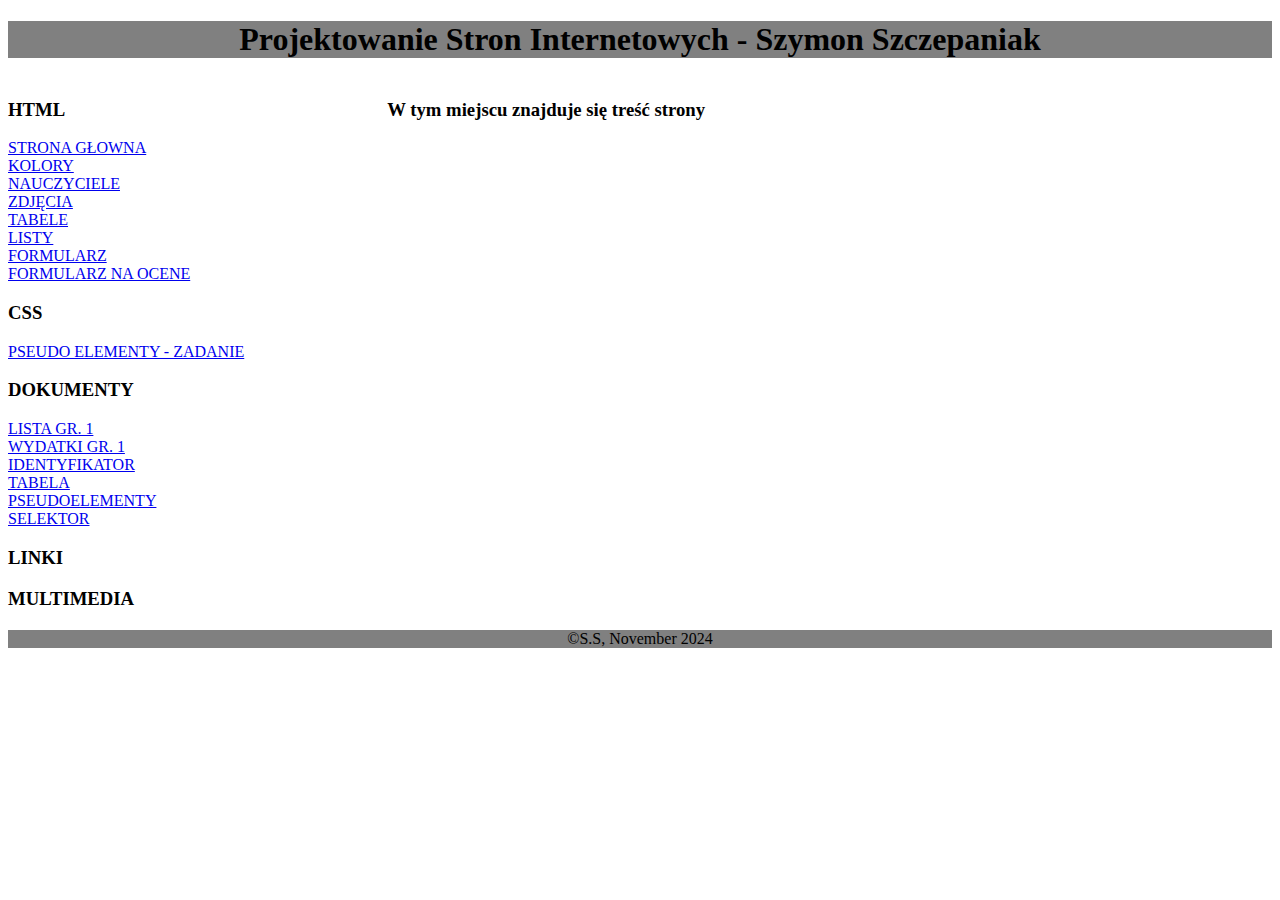
<file: index.html>
<!DOCTYPE html>
<html lang="pl-PL">
<head>
	<title>Strona Szczepana - Projektowanie Stron Internetowych</title>
	<meta charset="UTF-8">
</head>
<body>
	<div style="background-color:grey;">
		<h1><center>Projektowanie Stron Internetowych - Szymon Szczepaniak</center></h1>
	</div>
	<div style="float:left; widhth:30%; height:550px;">
		<h3>HTML</h3>
			<a href="index.html">STRONA GŁOWNA</a> </br>
			<a href="kolory.html">KOLORY</a> </br>
			<a href="nauczyciele.html">NAUCZYCIELE</a> </br>
			<a href="zdjecia.html">ZDJĘCIA</a> </br>
			<a href="tabela.html">TABELE</a> </br>
			<a href="listy.html">LISTY</a> </br>
			<a href="formularz.html">FORMULARZ</a> </br>
			<a href="formularz_na_ocene.html">FORMULARZ NA OCENE</a> </br>
			<h3>CSS</h3>
			<a href="pseudoelement_szczepaniak.html">PSEUDO ELEMENTY - ZADANIE</a> </br>

			<h3>DOKUMENTY</h3>
			<a href="doc/grupaI2c.docx" target="new"> LISTA GR. 1</a> </br>
			<a href="doc/Wydatki_grupaI_2c.xlsx" target="new">WYDATKI GR. 1</a> </br>
			<a href="identyfikator.html">IDENTYFIKATOR</a> </br>
			<a href="tabela_css.html">TABELA</a> </br>
			<a href="pseudoelementy.html">PSEUDOELEMENTY</a> </br>
			<a href="selektor_atryb.html">SELEKTOR</a> </br>

			<h3>LINKI</h3>
			
			<h3>MULTIMEDIA</h3>
			
	</div>
	<div style="float:right; width:70%;">
		<h3> W tym miejscu znajduje się treść strony </h3>
	</div>
	<div style="background-color:grey; clear:both;"><center>&copy;S.S, November 2024</center>
	</div>
</body>
</html>
</file>
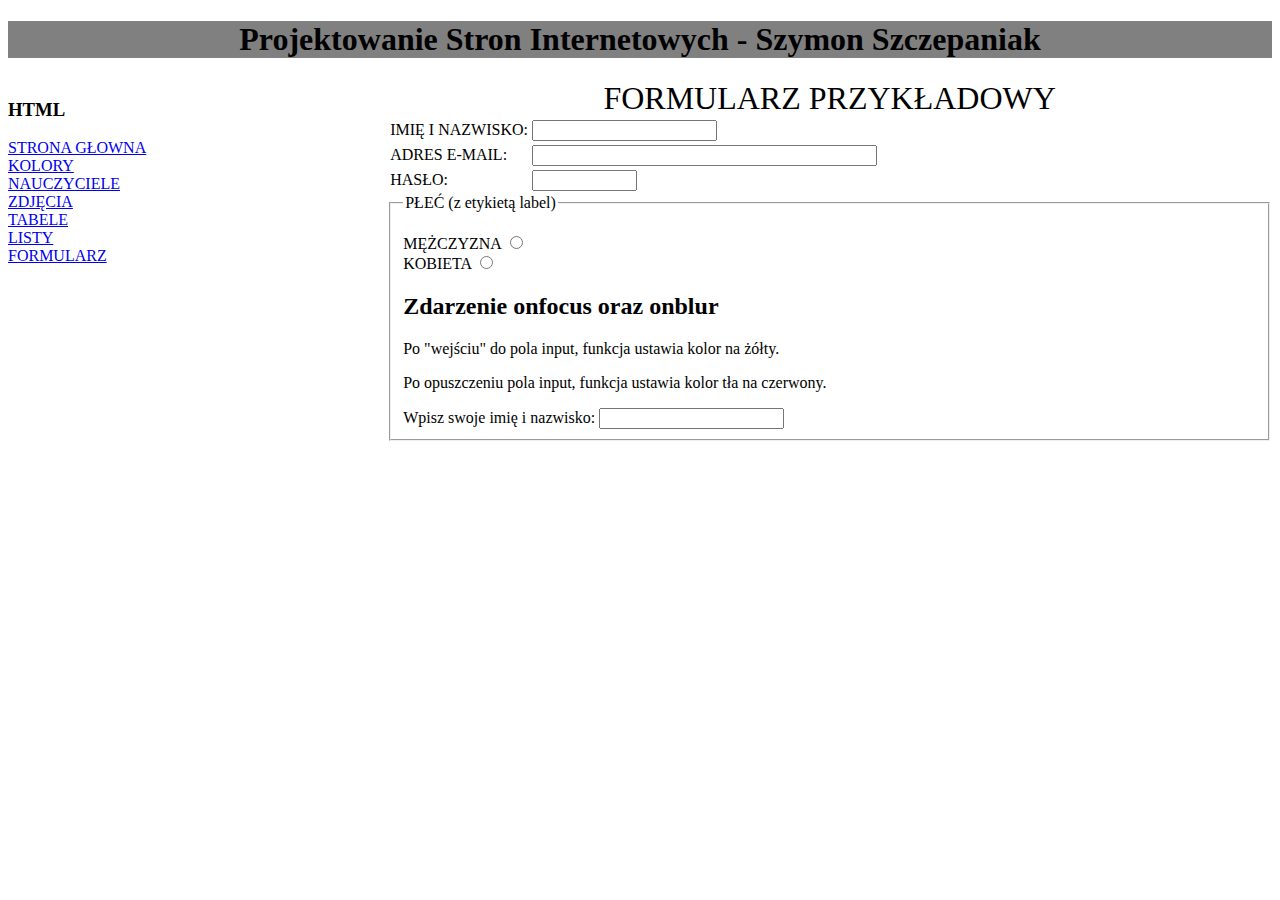
<file: formularz.html>
<!DOCTYPE html>
<html lang="pl-PL">
<head>
	<title>Strona Szczepana - Projektowanie Stron Internetowych</title>
	<meta charset="UTF-8">
</head>
<body>
	<div style="background-color:grey;">
		<h1><center>Projektowanie Stron Internetowych - Szymon Szczepaniak</center></h1>
	</div>
	<div style="float:left; widhth:30%; height:550px;">
		<h3>HTML</h3>
			<a href="index.html">STRONA GŁOWNA</a> </br>
			<a href="kolory.html">KOLORY</a> </br>
			<a href="nauczyciele.html">NAUCZYCIELE</a> </br>
			<a href="zdjecia.html">ZDJĘCIA</a> </br>
			<a href="tabela.html">TABELE</a> </br>
			<a href="listy.html">LISTY</a> </br>
			<a href="formularz.html">FORMULARZ</a> </br>
	</div>
	<div style="float:right; width:70%;">
<font size="6">
	<center> FORMULARZ PRZYKŁADOWY</center>
</font>
<table>
<tr><td>IMIĘ I NAZWISKO:</td><td><input type="text" id="nazwisko_i_imie"></td></tr>
<tr><td>ADRES E-MAIL:</td><td><input type="e-mail" id="email" size="40" maxlenght="40"></td></tr>
<tr><td>HASŁO:</td><td><input type="password" id="hasło" size="10" maxlenght="10"></td></tr>
</table>

<fieldset>
<legend> PŁEĆ (z etykietą label)</legend>
<p><label for="male">MĘŻCZYZNA</label>
	<input type="radio" name="gender" id="male" value="mezczyzna"> </br>
	<label for="female"> KOBIETA </label>
	<input type="radio" name="gender" id="female" value="kobieta"> <br> </p>
	
	
<h2> Zdarzenie onfocus oraz onblur </h2>

<p>Po "wejściu" do pola input, funkcja ustawia kolor na żółty.</p>
<p>Po opuszczeniu pola input, funkcja ustawia kolor tła na czerwony.</p>

Wpisz swoje imię i nazwisko:
<input type="text" id="myInput" onfocus="focusFunction()" onblur="blurFunction()">

<script>
function focusFunction() {
	document.getElementById("myInput").style.background = "yellow";
}
function blurFunction() {
	document.getElementById("myInput").style.background = "red";
}
</script>







	</div>
</body>
</html>
</file>
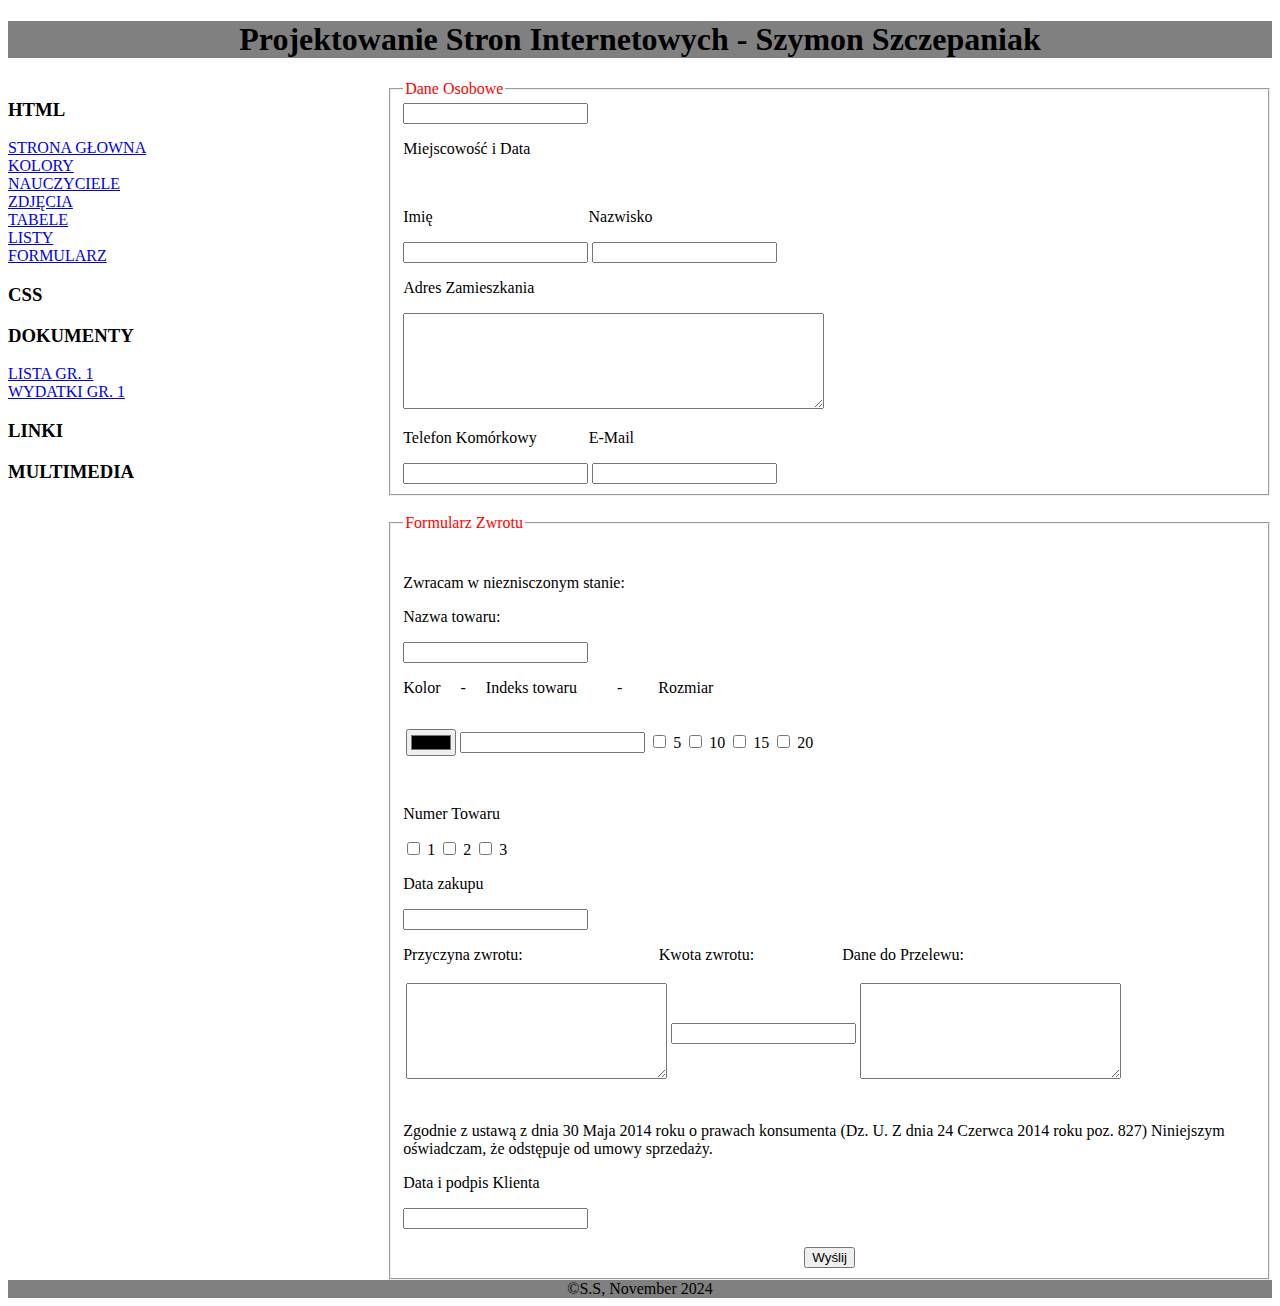
<file: formularz_na_ocene.html>
<!DOCTYPE html>
<html lang="pl-PL">
<head>
	<title>Strona Szczepana - Projektowanie Stron Internetowych</title>
	<meta charset="UTF-8">
</head>
<body>
	<div style="background-color:grey;">
		<h1><center>Projektowanie Stron Internetowych - Szymon Szczepaniak</center></h1>
	</div>
	<div style="float:left; widhth:30%; height:550px;">
		<h3>HTML</h3>
			<a href="index.html">STRONA GŁOWNA</a> </br>
			<a href="kolory.html">KOLORY</a> </br>
			<a href="nauczyciele.html">NAUCZYCIELE</a> </br>
			<a href="zdjecia.html">ZDJĘCIA</a> </br>
			<a href="tabela.html">TABELE</a> </br>
			<a href="listy.html">LISTY</a> </br>
			<a href="formularz.html">FORMULARZ</a> </br>
			<h3>CSS</h3>
			
			<h3>DOKUMENTY</h3>
			<a href="doc/grupaI2c.docx" target="new"> LISTA GR. 1</a> </br>
			<a href="doc/Wydatki_grupaI_2c.xlsx" target="new">WYDATKI GR. 1</a> </br>
			
			<h3>LINKI</h3>
			
			<h3>MULTIMEDIA</h3>
			
	</div>
	<div style="float:right; width:70%;">
	
	<fieldset>
	<legend><span style="color:red;">Dane Osobowe</span></legend>
	<input type="text" name="miejscowosc_i_data"/>
	<p> Miejscowość i Data</p> </br>
	<p>Imię &nbsp;&nbsp;&nbsp;&nbsp;&nbsp;&nbsp;&nbsp;&nbsp;&nbsp;&nbsp;&nbsp;&nbsp;&nbsp;&nbsp;&nbsp;&nbsp;&nbsp;&nbsp;&nbsp;&nbsp;&nbsp;&nbsp;&nbsp;&nbsp;&nbsp;&nbsp;&nbsp;&nbsp;&nbsp;&nbsp;&nbsp;&nbsp;&nbsp;&nbsp;&nbsp;&nbsp;&nbsp; Nazwisko</p>
	<input type="text" name="imie"/>
	<input type="text" name="nazwisko"/>
	<p> Adres Zamieszkania </p>
	<textarea name="adres_zamieszkania" cols="50" rows="6">&nbsp;</textarea>
	<p> Telefon Komórkowy &nbsp;&nbsp;&nbsp;&nbsp;&nbsp;&nbsp;&nbsp;&nbsp;&nbsp;&nbsp;&nbsp; E-Mail</p>
	<input type="text" name="numer_tel" maxlength="9"/>
	<input type="text" name="mail"/>
	</fieldset>
	</br>
	
	<fieldset>
	<legend><span style="color:red;">Formularz Zwrotu</span></legend>
	</br>
	</br>
	Zwracam w nieznisczonym stanie: </br>
	<p>Nazwa towaru:</p>
	<input type="text" name="towar"/>
	<p>Kolor&nbsp;&nbsp; &nbsp;&nbsp;- &nbsp;&nbsp;&nbsp;&nbsp;Indeks towaru &nbsp;&nbsp;&nbsp;&nbsp;&nbsp;&nbsp; &nbsp;&nbsp;- &nbsp;&nbsp;&nbsp;&nbsp;&nbsp;&nbsp;&nbsp;&nbsp;Rozmiar</p>
	<table>
	<td> <input type="color" name="kolory"/> </td>
	<td> <input type="text" nazwa="indeks_towaru"/> </td>
	<td><p><input type="checkbox" nazwa="rozmiar"/> 5 </td>
	<td> <input type="checkbox" nazwa="rozmiar"/> 10  </td>
	<td> <input type="checkbox" nazwa="rozmiar"/> 15 </td>
	<td> <input type="checkbox" nazwa="rozmiar"/> 20 </td>
	</table>
	</br>
	
	
	<p>Numer Towaru</p>
	
	<p><input type="checkbox" nazwa="numer_towaru"/> 1 
	<input type="checkbox" nazwa="numer_towaru"/> 2 
	<input type="checkbox" nazwa="numer_towaru"/> 3 </p>
	
	<p>Data zakupu</p>
	<input type="text" name="data_zakupu"/>
	
	<table>
	<p>Przyczyna zwrotu: &nbsp;&nbsp;&nbsp;&nbsp;&nbsp;&nbsp;&nbsp;&nbsp;&nbsp;&nbsp;&nbsp;&nbsp;&nbsp;&nbsp;&nbsp;&nbsp;&nbsp;&nbsp;&nbsp;&nbsp;&nbsp;&nbsp;&nbsp;&nbsp;&nbsp;&nbsp;&nbsp;&nbsp;&nbsp;&nbsp;&nbsp;&nbsp;&nbsp;Kwota zwrotu:&nbsp;&nbsp;&nbsp;&nbsp;&nbsp;&nbsp;&nbsp;&nbsp;&nbsp;&nbsp;&nbsp;&nbsp;&nbsp;&nbsp;&nbsp;&nbsp;&nbsp;&nbsp;&nbsp;&nbsp;&nbsp; Dane do Przelewu:</p>
	<td><textarea name="przyczyna" cols="30" rows="6">&nbsp;</textarea></td>
	<td><input type="text" name="kwota"/></td>
	<td><textarea name="dane_do_przelewu" cols="30" rows="6">&nbsp;</textarea></td>
	</table>
	</br>
	</br>
	Zgodnie z ustawą z dnia 30 Maja 2014 roku o prawach konsumenta (Dz. U. Z dnia 24 Czerwca 2014 roku poz. 827) Niniejszym oświadczam, że odstępuje od umowy sprzedaży.
	 <p>Data i podpis Klienta</p>
	 <input type="text" name="data_i_podpis"/>
	 </br>
	 </br>
	 
	 <center><button type="button" value="Wyślij" onclick="alert('Wysłano')"> Wyślij </button></center>
	 
	
	
	</div>
	<div style="background-color:grey; clear:both;"><center>&copy;S.S, November 2024</center>
	</div>
</body>
</html>
</file>
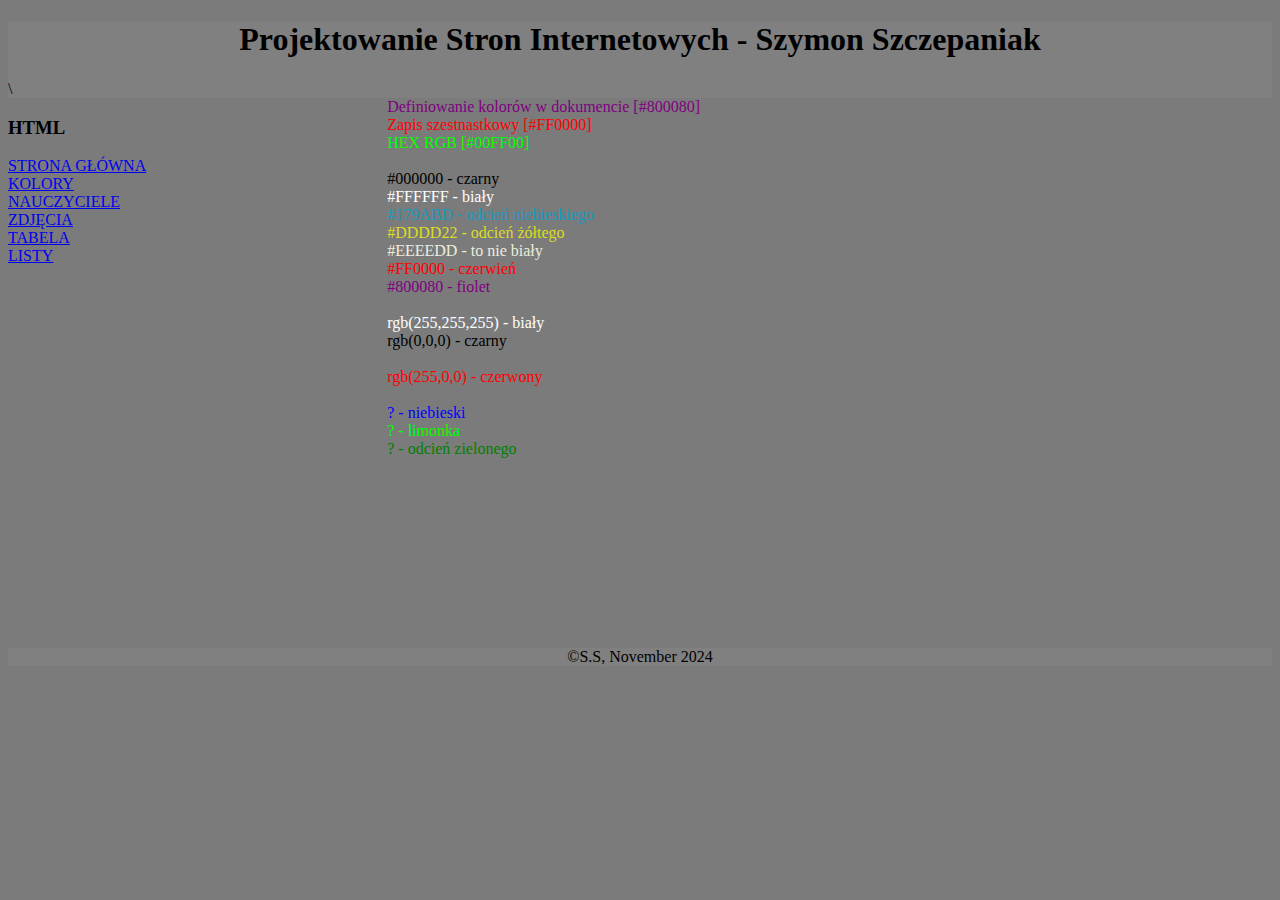
<file: kolory.html>
<!DOCTYPE html>
<html lang="pl-PL">
<head>
	<title>Strona Szczepana - Projektowanie Stron Internetowych</title>
	<meta charset="UTF-8">
</head>
<body>
	<div style="background-color:grey;">
		<h1><center>Projektowanie Stron Internetowych - Szymon Szczepaniak</center></h1>\
	</div>
	<div style="float:left; width:30%; height:550px;">
		<h3>HTML</h3>
			<a href="index.html"> STRONA GŁÓWNA </a> </br>
			<a href="kolory.html"> KOLORY </a> </br>
			<a href="nauczyciele.html"> NAUCZYCIELE </a> </br>
			<a href="zdjecia.html"> ZDJĘCIA </a> </br>
			<a href="tabela.html"> TABELA </a> </br>
			<a href="lista.html"> LISTY </a> </br>
	</div>
	<div style="float:right; width:70%;"><body style="background-color:rgb(123,123,123);">
<span style="color:#800080;">Definiowanie kolorów w dokumencie [#800080]</span> <br/>
<span style="color:#FF0000;">Zapis szestnastkowy [#FF0000] </span> <br/>
<span style="color:#00FF00;">HEX RGB [#00FF00] </span> <br/>
<br/>
<span style="color:#000000;">#000000 - czarny </span> <br/>
<span style="color:#FFFFFF;">#FFFFFF - biały </span> <br/>
<span style="color:#179ABD;">#179ABD - odcień niebieskiego </span> <br/>
<span style="color:#DDDD22;">#DDDD22 - odcień żółtego </span> <br/>
<span style="color:#EEEEDD;">#EEEEDD - to nie biały </span> <br/>
<span style="color:#FF0000;">#FF0000 - czerwień </span> <br/>
<span style="color:#800080;">#800080 - fiolet </span> <br/>
<br/>
<span style="color:rgb(255,255,255);">rgb(255,255,255) - biały </span> <br/>
<span style="color:rgb(0,0,0);">rgb(0,0,0) - czarny </span> <br/>
<span style="color:rgb(123,123,123);">rgb(123,123,123) - szary </span> <br/>
<span style="color:rgb(255,0,0);">rgb(255,0,0) - czerwony </span> <br/>
<br/>
<span style="color:#0000FF;">? - niebieski </span> <br/>
<span style="color:#00FF00;">? - limonka </span> <br/>
<span style="color:#008000;">? - odcień zielonego </span> <br/>
</div>
	<div style="background-color:grey; clear:both;"><center>&copy;S.S, November 2024</center>
	</div>
</body>
</html>
</file>
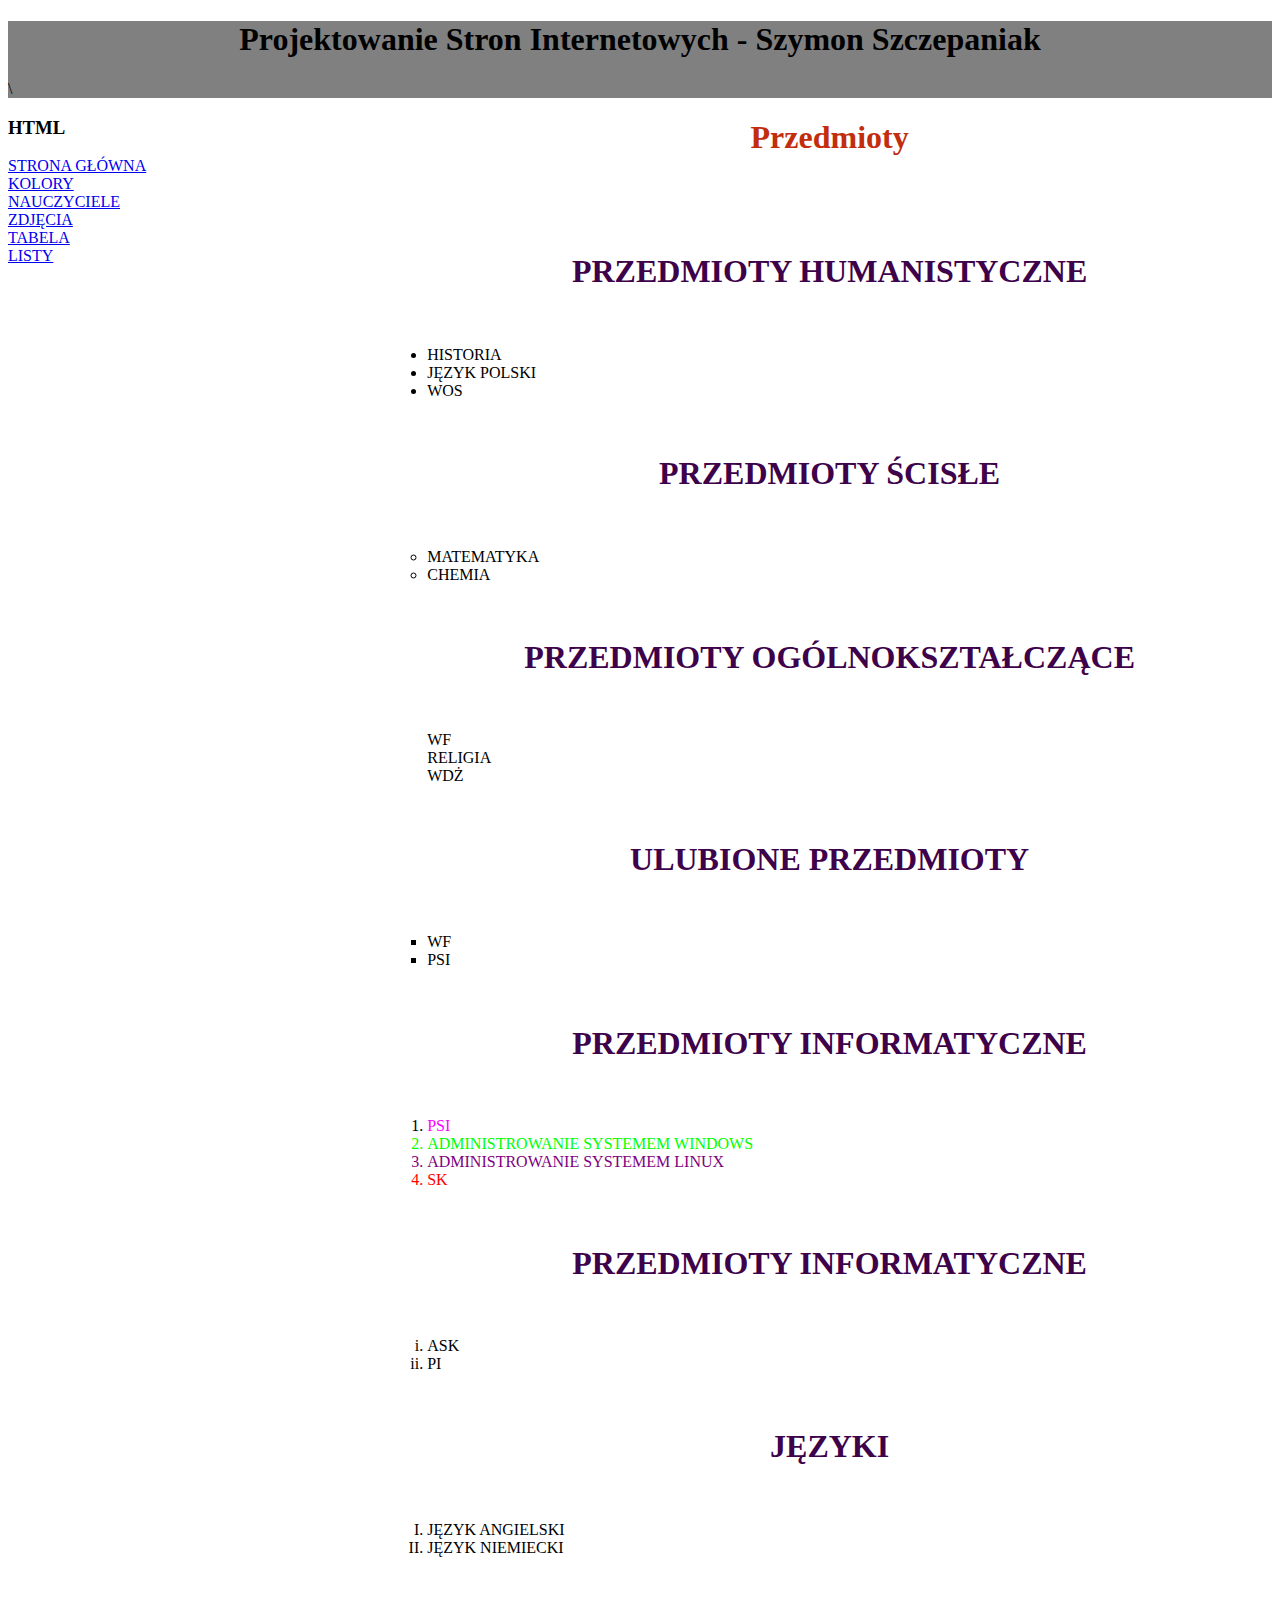
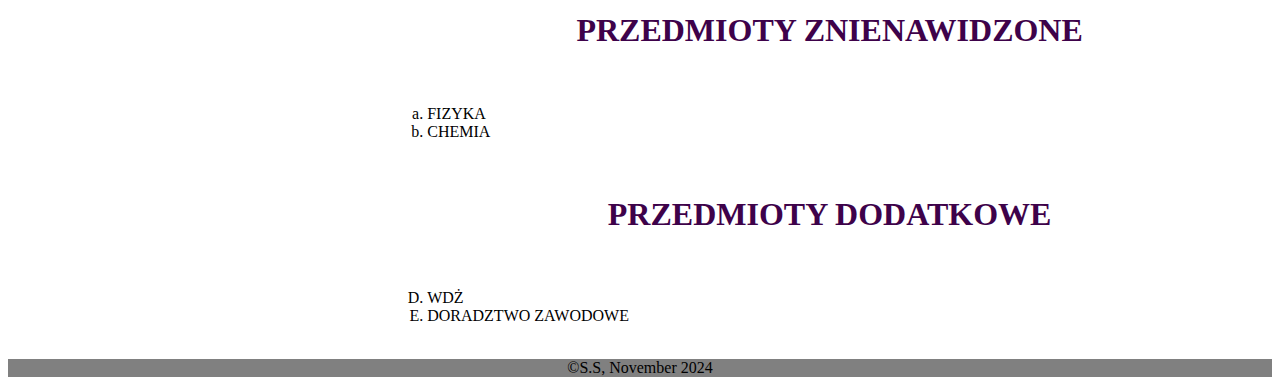
<file: listy.html>
<!DOCTYPE html>
<html lang="pl-PL">
<head>
	<title>Strona Szczepana - Projektowanie Stron Internetowych</title>
	<meta charset="UTF-8">
</head>
<body>
	<div style="background-color:grey;">
		<h1><center>Projektowanie Stron Internetowych - Szymon Szczepaniak</center></h1>\
	</div>
	<div style="float:left; width:30%; height:550px;">
		<h3>HTML</h3>
			<a href="index.html"> STRONA GŁÓWNA </a> </br>
			<a href="kolory.html"> KOLORY </a> </br>
			<a href="nauczyciele.html"> NAUCZYCIELE </a> </br>
			<a href="zdjecia.html"> ZDJĘCIA </a> </br>
			<a href="tabela.html"> TABELA </a> </br>
			<a href="lista.html"> LISTY </a> </br>
	</div>
	<div style="float:right; width:70%;">
<body>
<h1><span style="color:#c22d0d;"><center>Przedmioty</center></span></h1>
</br>
</br>
</br>

<h1><span style="color:#3e024a;"><center>PRZEDMIOTY HUMANISTYCZNE</center></span></h1>
</br>

<ul>
	<li>HISTORIA</li>
	<li>JĘZYK POLSKI</li>
	<li>WOS</li>
</ul>
</br>

<h1><span style="color:#3e024a;"><center>PRZEDMIOTY ŚCISŁE</center></span></h1>
</br>

<ul type="circle">
	<li>MATEMATYKA</li>
	<li>CHEMIA</li>
</ul>
</br>

<h1><span style="color:#3e024a;"><center>PRZEDMIOTY OGÓLNOKSZTAŁCZĄCE</center></span></h1>
</br>

<ul type="none">
	<li>WF</li>
	<li>RELIGIA</li>
	<li>WDŻ</li>
</ul>
</br>

<h1><span style="color:#3e024a;"><center>ULUBIONE PRZEDMIOTY</center></span></h1>
</br>

<ul type="square">
	<li>WF</li>
	<li>PSI</li>
</ul>
</br>

<h1><span style="color:#3e024a;"><center>PRZEDMIOTY INFORMATYCZNE</center></span></h1>
</br>

<ol>
	<li><span style="color:fuchsia;">PSI</span></li>
	<li style="color:lime;">ADMINISTROWANIE SYSTEMEM WINDOWS</li>
	<li style="color:purple;">ADMINISTROWANIE SYSTEMEM LINUX</li>
	<li style="color:red;">SK</li>
</ol>
</br>

<h1><span style="color:#3e024a;"><center>PRZEDMIOTY INFORMATYCZNE</center></span></h1>
</br>

<ol type="i">
	<li>ASK</li>
	<li>PI</li>
</ol>
</br>

<h1><span style="color:#3e024a;"><center>JĘZYKI</center></span></h1>
</br>

<ol type="I">
	<li>JĘZYK ANGIELSKI</li>
	<li>JĘZYK NIEMIECKI</li>
</ol>
</br>

<h1><span style="color:#3e024a;"><center>PRZEDMIOTY ZNIENAWIDZONE</center></span></h1>
</br>

<ol type="a">
	<li>FIZYKA</li>
	<li>CHEMIA</li>
</ol>
</br>

<h1><span style="color:#3e024a;"><center>PRZEDMIOTY DODATKOWE</center></span></h1>
</br>

<ol type="A" start="4">
	<li>WDŻ</li>
	<li>DORADZTWO ZAWODOWE</li>
</ol>
</br>


</div>
	<div style="background-color:grey; clear:both;"><center>&copy;S.S, November 2024</center>
	</div>
</body>
</html>
</file>
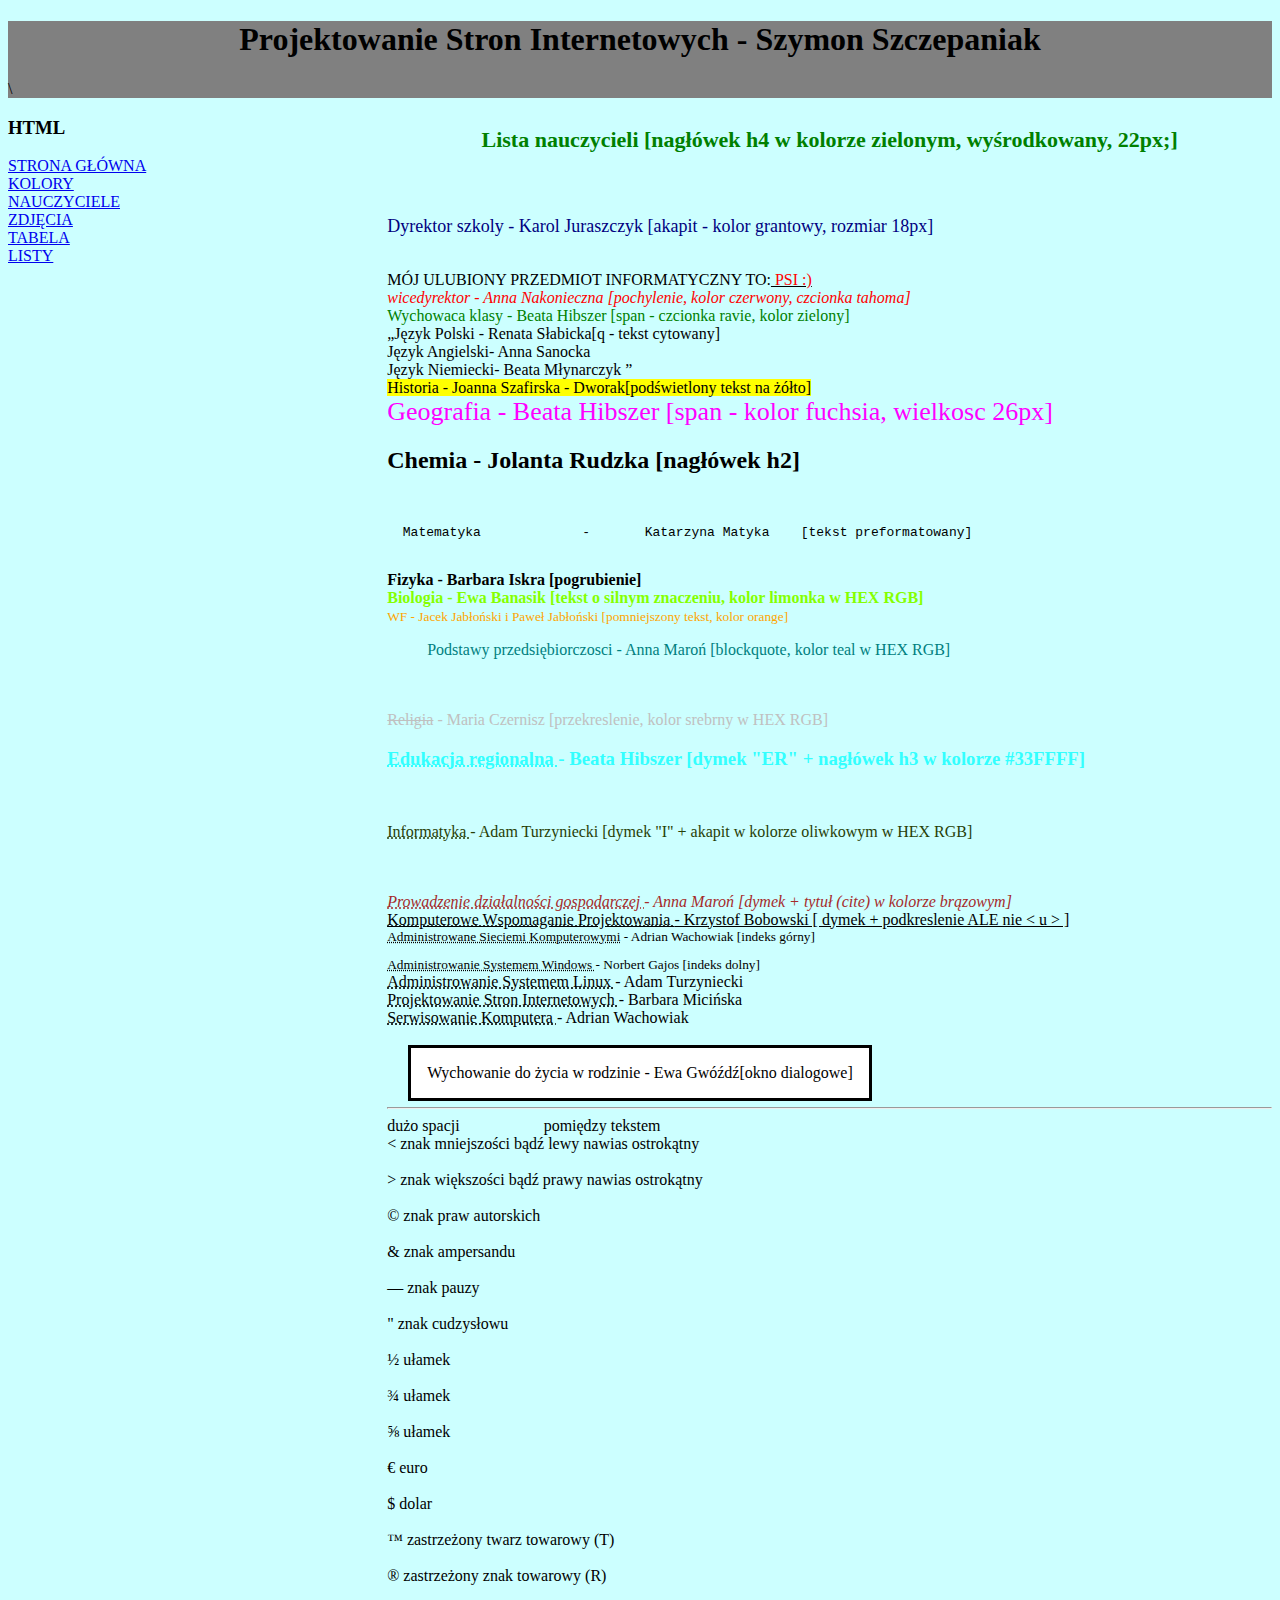
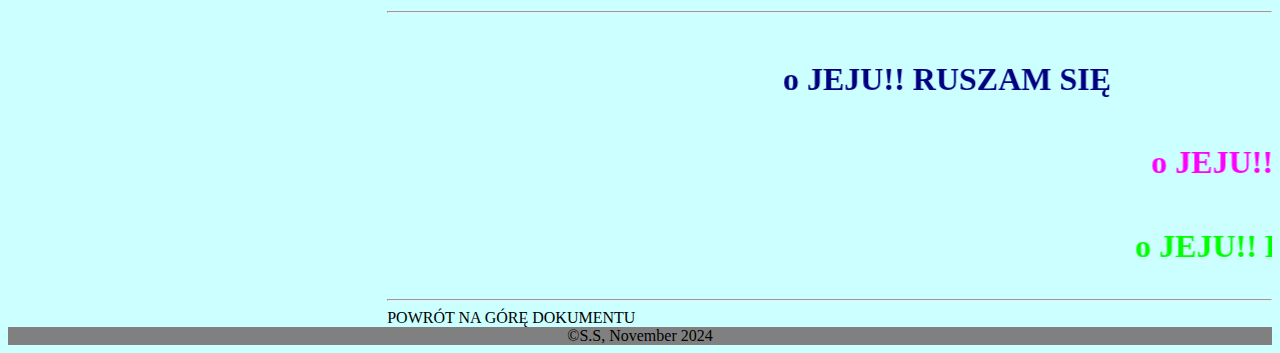
<file: nauczyciele.html>
<!DOCTYPE html>
<html lang="pl-PL">
<head>
	<title>Strona Szczepana - Projektowanie Stron Internetowych</title>
	<meta charset="UTF-8">
</head>
<body>
	<div style="background-color:grey;">
		<h1><center>Projektowanie Stron Internetowych - Szymon Szczepaniak</center></h1>\
	</div>
	<div style="float:left; width:30%; height:550px;">
		<h3>HTML</h3>
			<a href="index.html"> STRONA GŁÓWNA </a> </br>
			<a href="kolory.html"> KOLORY </a> </br>
			<a href="nauczyciele.html"> NAUCZYCIELE </a> </br>
			<a href="zdjecia.html"> ZDJĘCIA </a> </br>
			<a href="tabela.html"> TABELA </a> </br>
			<a href="lista.html"> LISTY </a> </br>
	</div>
	<div style="float:right; width:70%;">
<body style="background-color:#CCFFFF;">
<h4 style="color:green;text-align:center;font-size:22px;"> Lista nauczycieli [nagłówek h4 w kolorze zielonym, wyśrodkowany, 22px;] </h4> </br>
<p><span style="color:navy;font-size:18px;">Dyrektor szkoly - Karol Juraszczyk [akapit - kolor grantowy, rozmiar 18px] </span></p></br>
MÓJ ULUBIONY PRZEDMIOT INFORMATYCZNY TO:<ins><span style="color:red;"> PSI :) </span></ins></br>

<i><span style="color:red; font-family:tahoma;">wicedyrektor - Anna Nakonieczna [pochylenie, kolor czerwony, czcionka tahoma] </span></i></br> 
<span style="color:green;font-family:ravie;">Wychowaca klasy - Beata Hibszer [span - czcionka ravie, kolor zielony] </span></br> 
<q>Język Polski - Renata Słabicka[q - tekst cytowany] </br>
Język Angielski- Anna Sanocka </br>
Język Niemiecki- Beata Młynarczyk </q></br>
<mark style="background-color:yellow;">Historia - Joanna Szafirska - Dworak[podświetlony tekst na żółto] </mark> </br>
<span style="color:fuchsia; font-size: 26px;">Geografia - Beata Hibszer [span - kolor fuchsia, wielkosc 26px] </span></br>
<h2>Chemia - Jolanta Rudzka [nagłówek h2] </h2></br>
<pre>  Matematyka             -       Katarzyna Matyka    [tekst preformatowany]  </pre></br>

<b>Fizyka - Barbara Iskra [pogrubienie] </b></br>
<strong><span style="color:rgb(133, 255, 0);">Biologia - Ewa Banasik [tekst o silnym znaczeniu, kolor limonka w HEX RGB] </span></strong></br>
<small><span style="color:orange;">WF - Jacek Jabłoński i Paweł Jabłoński [pomniejszony tekst, kolor orange] </span></small></br>
<blockquote><span style="color:rgb(0,128,128);">Podstawy przedsiębiorczosci - Anna Maroń [blockquote, kolor teal w HEX RGB] </span></blockquote></br>
</br>
<span style="color:rgb(192,192,192);"><del>Religia</del> - Maria Czernisz [przekreslenie, kolor srebrny w HEX RGB] </span></br> 
<h3 style="color:#33FFFF;"><abbr title="ER">Edukacja regionalna </abbr> - Beata Hibszer [dymek "ER" + nagłówek h3 w kolorze #33FFFF] </h3></br>
<p style="color:rgb(39,62,6);"><abbr title="I">Informatyka </abbr>- Adam Turzyniecki [dymek "I" + akapit w kolorze oliwkowym w HEX RGB] </p></br>
</br>
<cite><span style="color:brown;"><abbr title="PDG">Prowadzenie działalności gospodarczej </abbr>- Anna Maroń [dymek + tytuł (cite) w kolorze brązowym] </span></cite></br>
<ins><abbr title="KWP">Komputerowe Wspomaganie Projektowania </abbr>- Krzystof Bobowski [ dymek + podkreslenie ALE nie < u > ] </ins></br>
<sup><abbr title="ASK">Administrowane Sieciemi Komputerowymi</abbr> - Adrian Wachowiak [indeks górny] </sup></br>
<sub><abbr title="ASW">Administrowanie Systemem Windows </abbr>- Norbert Gajos [indeks dolny] </sub></br>
<abbr title="ASL">Administrowanie Systemem Linux </abbr> - Adam Turzyniecki </br>
<abbr title="PSI">Projektowanie Stron Internetowych </abbr> - Barbara Micińska </br>
<abbr title="SK">Serwisowanie Komputera </abbr>- Adrian Wachowiak </br>
</br>
<dialog open>Wychowanie do życia w rodzinie - Ewa Gwóźdź[okno dialogowe] </dialog></br>
</br>
</br>
<hr/> 
dużo spacji &nbsp; &nbsp; &nbsp; &nbsp; &nbsp; &nbsp; &nbsp; &nbsp; &nbsp; &nbsp; pomiędzy tekstem </br>
&lt; znak mniejszości bądź lewy nawias ostrokątny </br></br>
&gt; znak większości bądź prawy nawias ostrokątny </br></br>
&copy; znak praw autorskich </br></br>
&amp; znak ampersandu </br></br>
&#151; znak pauzy </br></br>
&quot; znak cudzysłowu</br></br>
&frac12; ułamek </br></br>
&frac34; ułamek </br></br>
&frac58; ułamek </br></br>
&euro; euro </br></br>
&dollar; dolar </br></br>
&trade; zastrzeżony twarz towarowy (T) </br></br>
&reg; zastrzeżony znak towarowy (R) </br></br>
<hr/>
</br>
<marquee behavior="alternate"scrollamount="20"><h1 style="color:navy;">o JEJU!! RUSZAM SIĘ </h1></marquee> </br>
<marquee behavior="scroll" scrollamount="15"><h1 style="color:fuchsia;">o JEJU!! RUSZAM SIĘ </h1></marquee> </br>
<marquee behavior="slide" scrollamount="17" loop="5"><h1 style="color:lime;">o JEJU!! RUSZAM SIĘ </h1></marquee> </br>
<hr/>
POWRÓT NA GÓRĘ DOKUMENTU
</div>
	<div style="background-color:grey; clear:both;"><center>&copy;S.S, November 2024</center>
	</div>
</body>
</html>
</file>
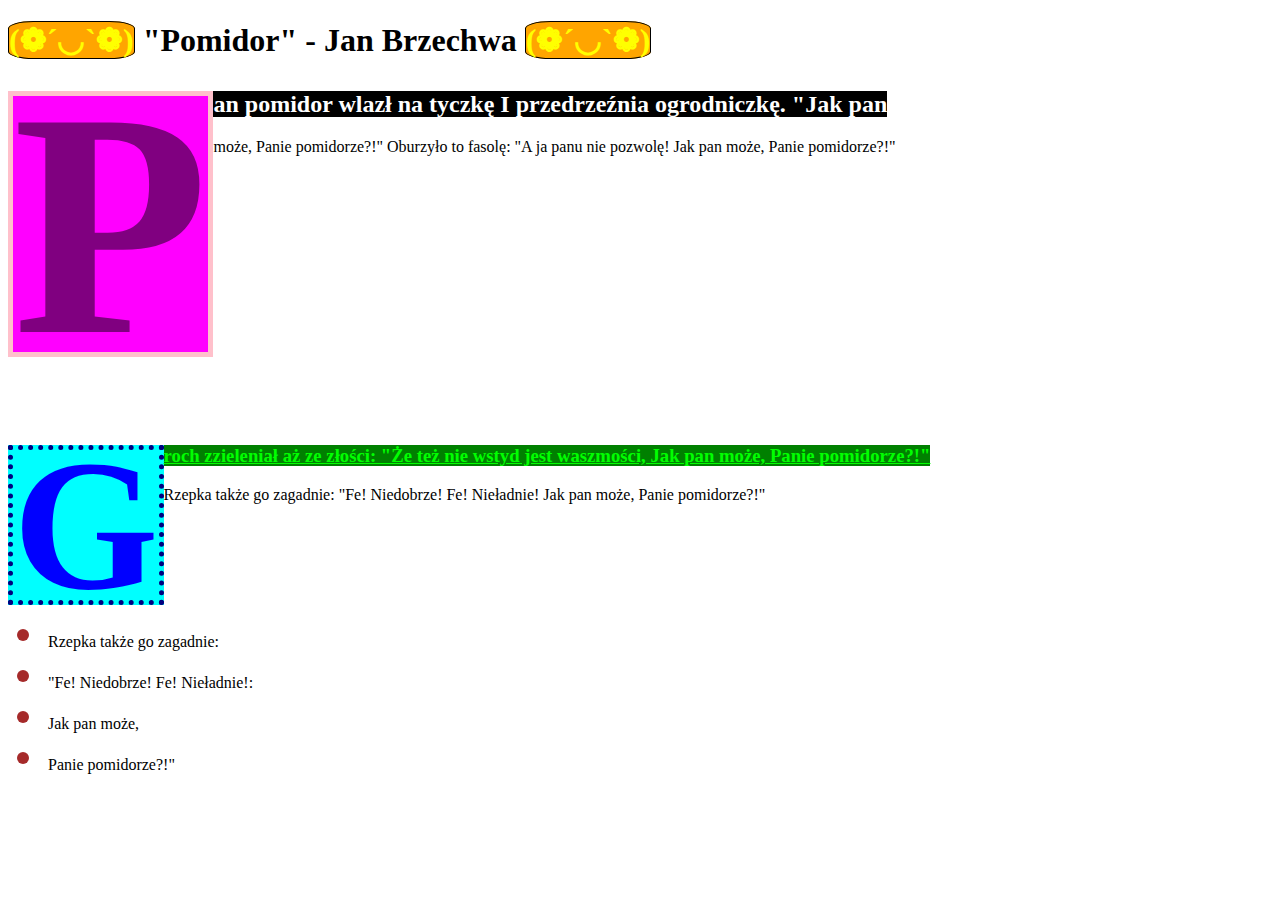
<file: pseudoelement_szczepaniak.html>
<!DOCTYPE HTML>
<html><head>
<title>Pseudo Elementy - Zadanie</title>
<style type="text/css">

::selection{
	color: fuchsia;
	background-color: yellow;
	}
p::first-letter{
	color: purple;
	background-color: fuchsia;
	border: 5px solid pink;
	float: left;
	line-height: .8em;
	font-size: 1000%;
	}
#linia::first-line{
	color: white;
	background-color: black;
	text-decoration: overline;
	}
#element:before{
	content: '(❁´◡`❁)';
	color: yellow;
	background-color: orange;
	border: 1px solid black;
	border-radius:20%;
	}
#element:after{
	content: '(❁´◡`❁)';
	color: yellow;
	background-color: orange;
	border: 1px solid black;
	border-radius:20%;
	}
#litera::first-letter{
		color: blue;
		background-color: cyan;
		border: 5px dotted navy;
		float: left;
		line-height: .8em;
		font-size: 1000%;
		}
#linka::first-line{
	color: lime;
	background-color: green;
	text-decoration: underline;
	border: 1px solid purple;
	}
::marker {
	color: brown;
	font-size: 40px;
	}
	
	
</style>
<body>

<h1 id="element"> "Pomidor" - Jan Brzechwa <h1>


<p> P </p> <h2 id="linia"> an pomidor wlazł na tyczkę
I przedrzeźnia ogrodniczkę.
"Jak pan </h2> może,
Panie pomidorze?!"

Oburzyło to fasolę:
"A ja panu nie pozwolę!
Jak pan może,
Panie pomidorze?!"
</br>
</br>
</br>
</br>
</br>
</br>
</br>
</br>
</br>
</br>
</br>
</br>
</br>
</br>
</br>
</br>

<h3 id="litera"> G </h1> <h3 id="linka">roch zzieleniał aż ze złości:
"Że też nie wstyd jest waszmości,
Jak pan może,
Panie pomidorze?!" </h3>

Rzepka także go zagadnie:
"Fe! Niedobrze! Fe! Nieładnie!
Jak pan może,
Panie pomidorze?!"
</br>
</br>
</br>
</br>
</br>
</br>

<ul>
	<li> Rzepka także go zagadnie: </li>
	<li> "Fe! Niedobrze! Fe! Nieładnie!: </li>
	<li> Jak pan może, </li>
	<li> Panie pomidorze?!" </li>
</ul>



</body></html>
</file>
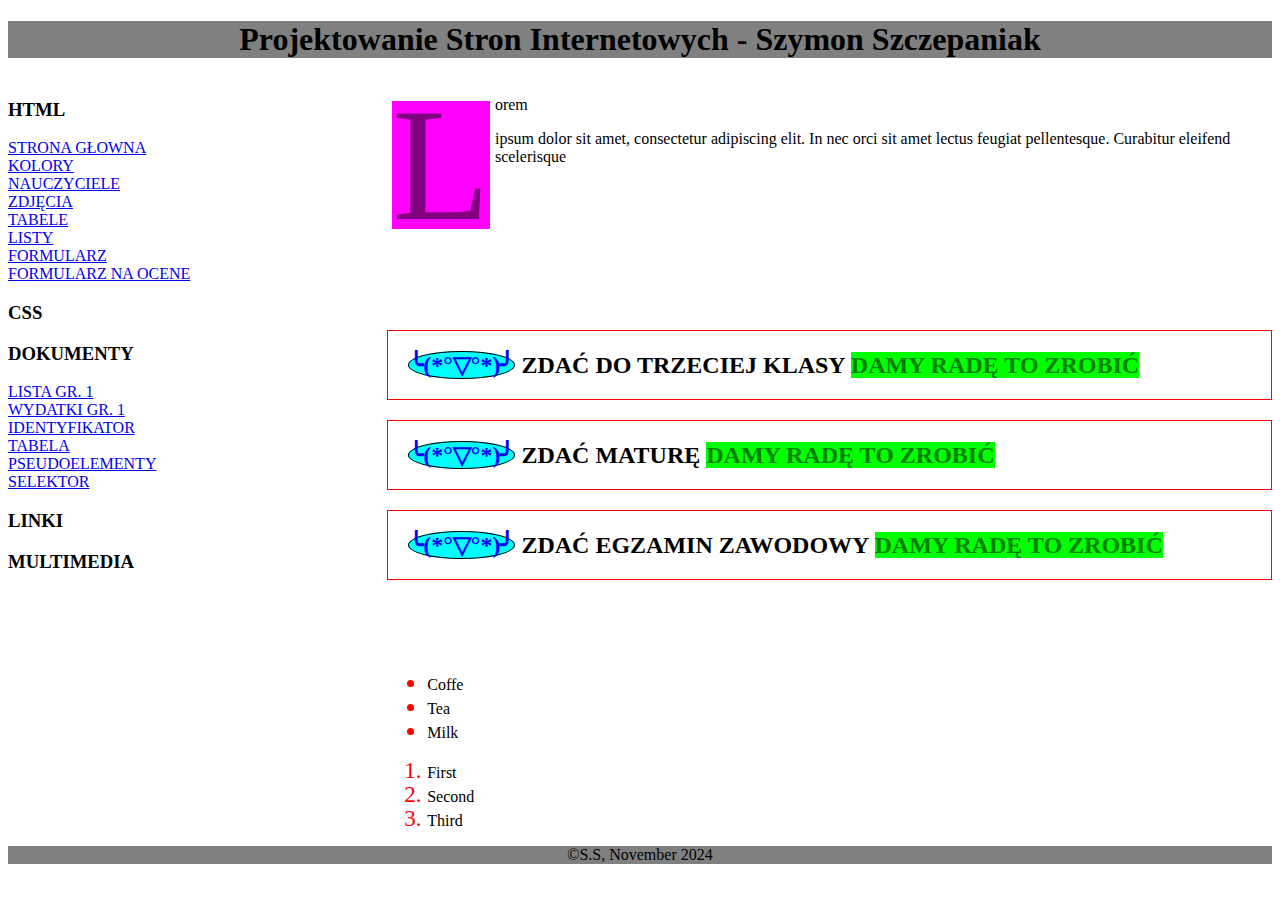
<file: pseudoelementy.html>
<!DOCTYPE html>
<html lang="pl-PL">
<head>
	<title>Strona Szczepana - Projektowanie Stron Internetowych</title>
	<meta charset="UTF-8">
</head>
<body>
	<div style="background-color:grey;">
		<h1><center>Projektowanie Stron Internetowych - Szymon Szczepaniak</center></h1>
	</div>
	<div style="float:left; widhth:30%; height:550px;">
		<h3>HTML</h3>
			<a href="index.html">STRONA GŁOWNA</a> </br>
			<a href="kolory.html">KOLORY</a> </br>
			<a href="nauczyciele.html">NAUCZYCIELE</a> </br>
			<a href="zdjecia.html">ZDJĘCIA</a> </br>
			<a href="tabela.html">TABELE</a> </br>
			<a href="listy.html">LISTY</a> </br>
			<a href="formularz.html">FORMULARZ</a> </br>
			<a href="formularz_na_ocene.html">FORMULARZ NA OCENE</a> </br>
			<h3>CSS</h3>
			
			<h3>DOKUMENTY</h3>
			<a href="doc/grupaI2c.docx" target="new"> LISTA GR. 1</a> </br>
			<a href="doc/Wydatki_grupaI_2c.xlsx" target="new">WYDATKI GR. 1</a> </br>
			<a href="identyfikator.html">IDENTYFIKATOR</a> </br>
			<a href="tabela_css.html">TABELA</a> </br>
			<a href="pseudoelementy.html">PSEUDOELEMENTY</a> </br>
			<a href="selektor_atryb.html">SELEKTOR</a> </br>

			<h3>LINKI</h3>
			
			<h3>MULTIMEDIA</h3>
			
	</div>
	<div style="float:right; width:70%;">
		<!DOCTYPE HTML>
<html><head>
<title>Pseudo Elementy</title>
<style type="text/css">

p:first-letter {
	font-size: 1000%;
	color: purple;
	background-color: fuchsia;
	border: 5px white solid;
	float: left;
	line-height: .8em;
	}

#element {
	border: 1px solid red;
	padding: 20px;
	}
	
#element:before {
	content: '╰(*°▽°*)╯';
	color: blue;
	background-color: cyan;
	border: 1px solid black;
	border-radius:50%;
	}

#element:after {
	content: 'DAMY RADĘ TO ZROBIĆ';
	color: green;
	background-color:lime;
	}

::marker {
	color:red;
	font-size: 23px;
	}

::selection {
	color: fuchsia;
	background-color: pink;
	}



</style></head>
<body>
<p>Lorem</p> ipsum dolor sit amet, consectetur adipiscing elit. In nec orci sit amet lectus feugiat pellentesque. Curabitur eleifend scelerisque
</br>
</br>
</br>
</br>
</br>
</br>
</br>
</br>
</br>



<h2 id="element"> ZDAĆ DO TRZECIEJ KLASY </h2>
<h2 id="element"> ZDAĆ MATURĘ </h2>
<h2 id="element"> ZDAĆ EGZAMIN ZAWODOWY </h2>
</br>
</br>
</br>


<ul>
	<li> Coffe </li>
	<li> Tea </li>
	<li> Milk </li>
</ul>

<ol>
	<li> First </li>
	<li> Second </li>
	<li> Third </li>
</ol>

</body>
</html>
	</div>
	<div style="background-color:grey; clear:both;"><center>&copy;S.S, November 2024</center>
	</div>
</body>
</html>
</file>
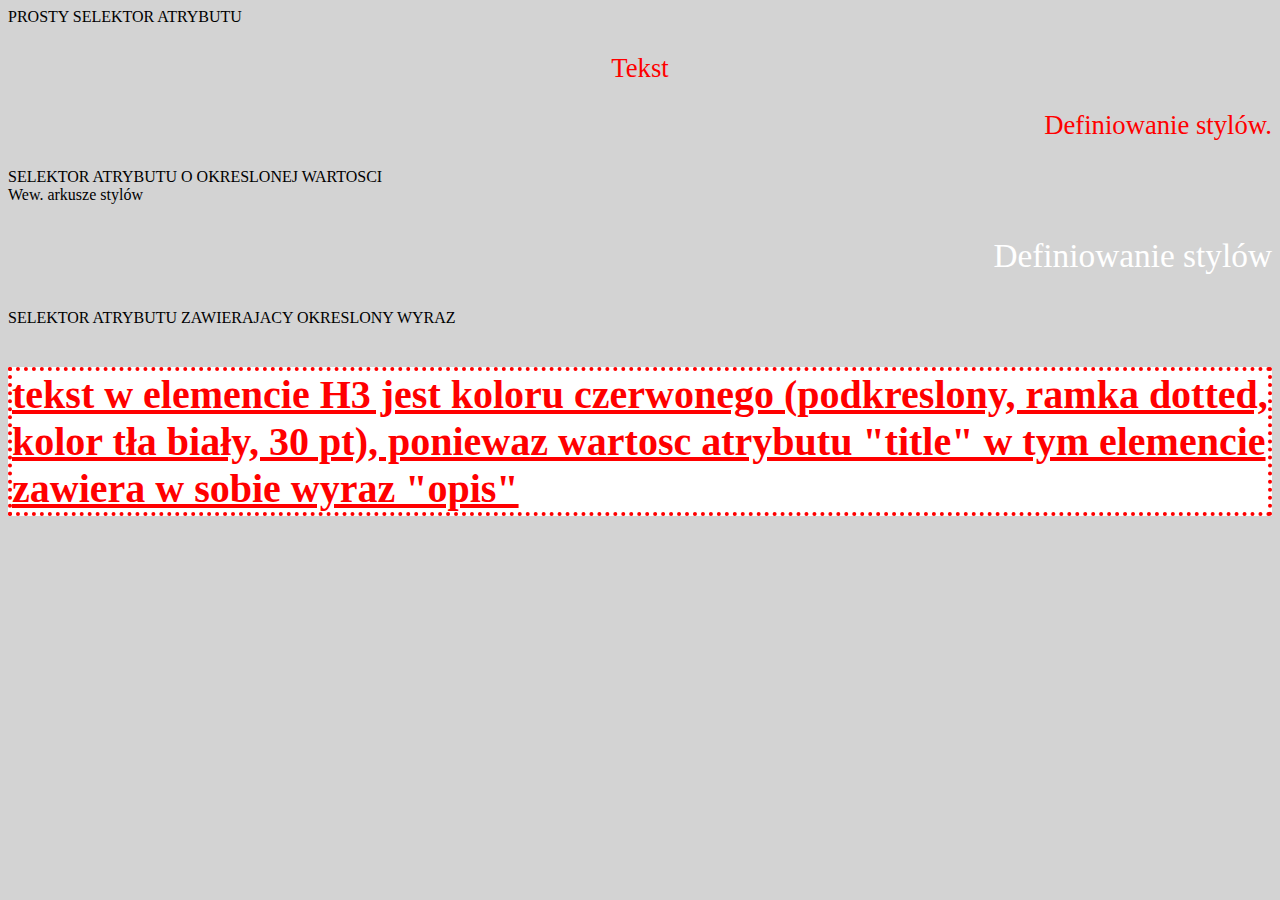
<file: selektor_atryb.html>
<!DOCTYPE HTML>
<html><head>

<link rel="stylesheet" type="text/css" href="atryb.css">
<title>Selektor Atryb. CSS</title>
<style type="text/css">

</style></head>

<body>
PROSTY SELEKTOR ATRYBUTU
<p align="center"> Tekst </p>
<p align="right"> Definiowanie stylów. </p>

SELEKTOR ATRYBUTU O OKRESLONEJ WARTOSCI</br>
Wew. arkusze stylów </br>
<p class="bialy" align="right"> Definiowanie stylów </p>
SELEKTOR ATRYBUTU ZAWIERAJACY OKRESLONY WYRAZ </br>
<h3>tekst w elemencie H3 jest koloru czerwonego
(podkreslony, ramka dotted, kolor tła biały, 30 pt),
poniewaz wartosc atrybutu "title" w tym elemencie zawiera w sobie wyraz "opis"</h3>
</file>
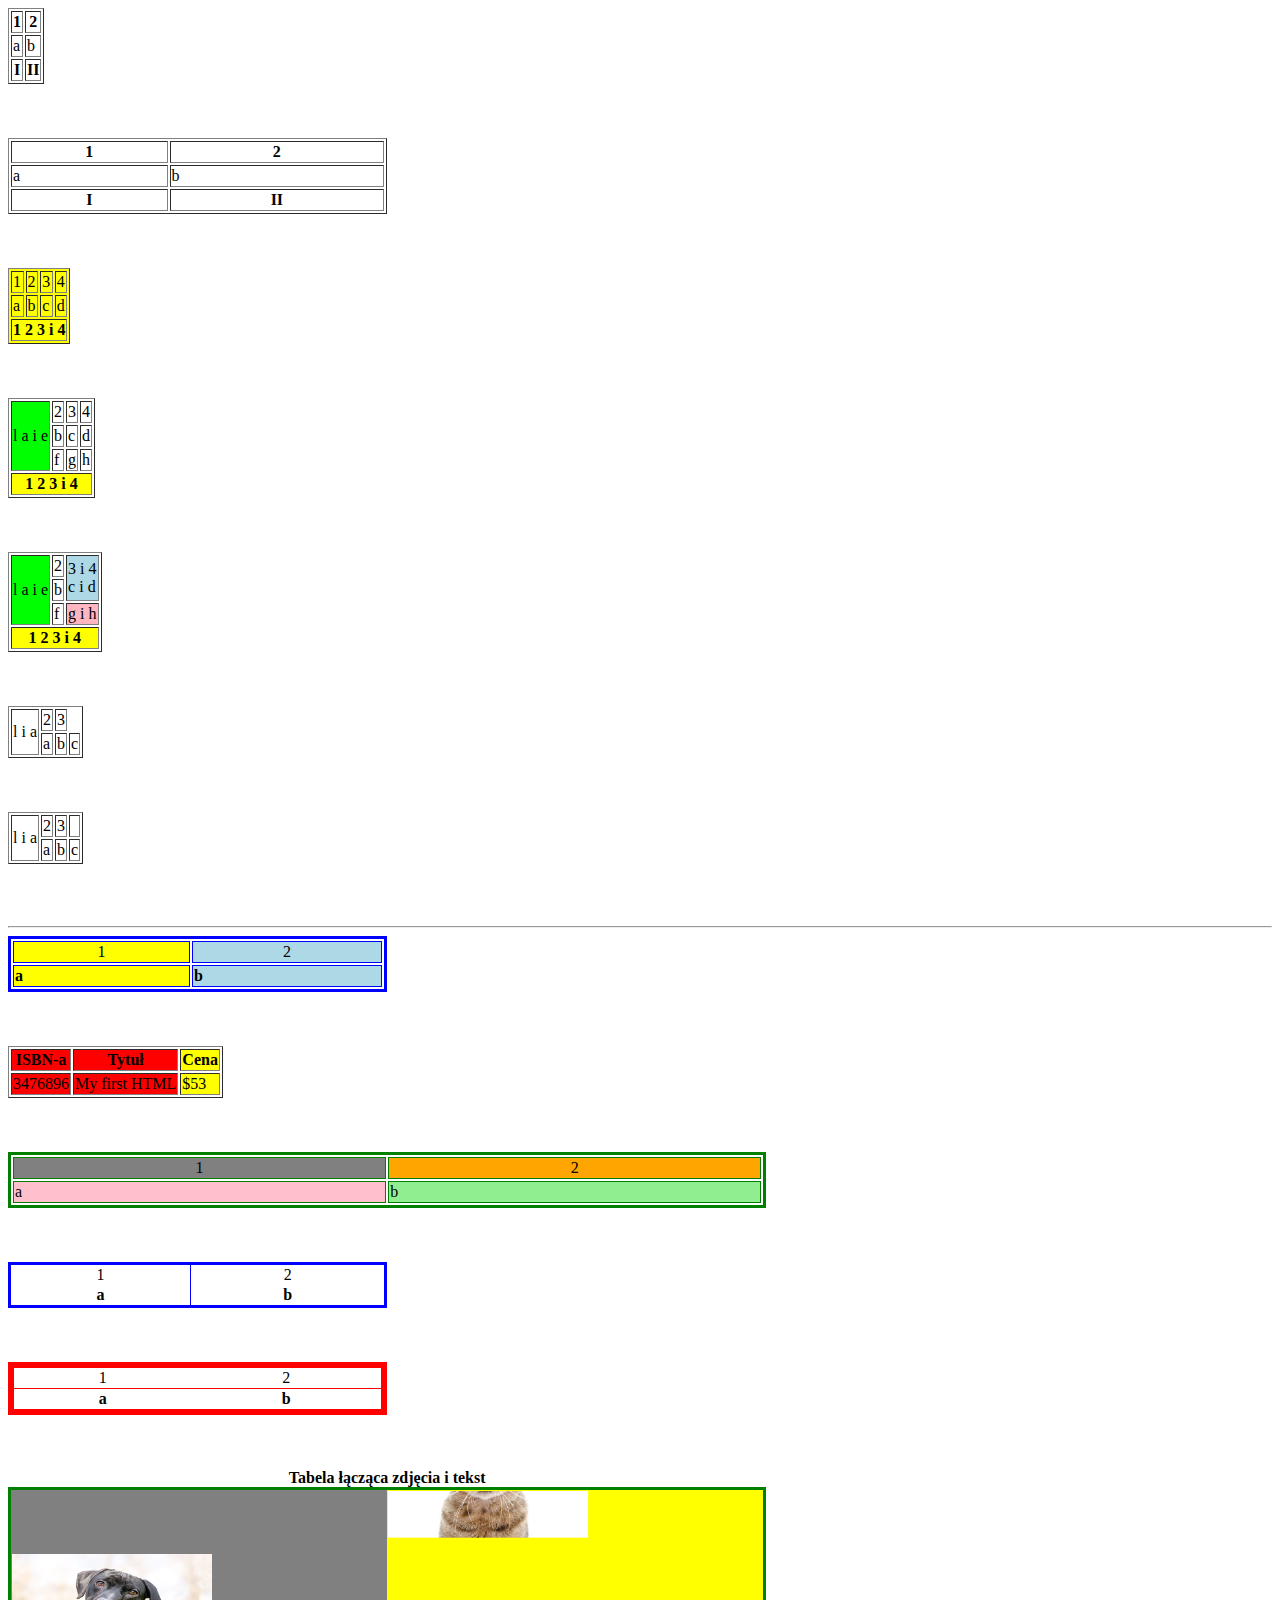
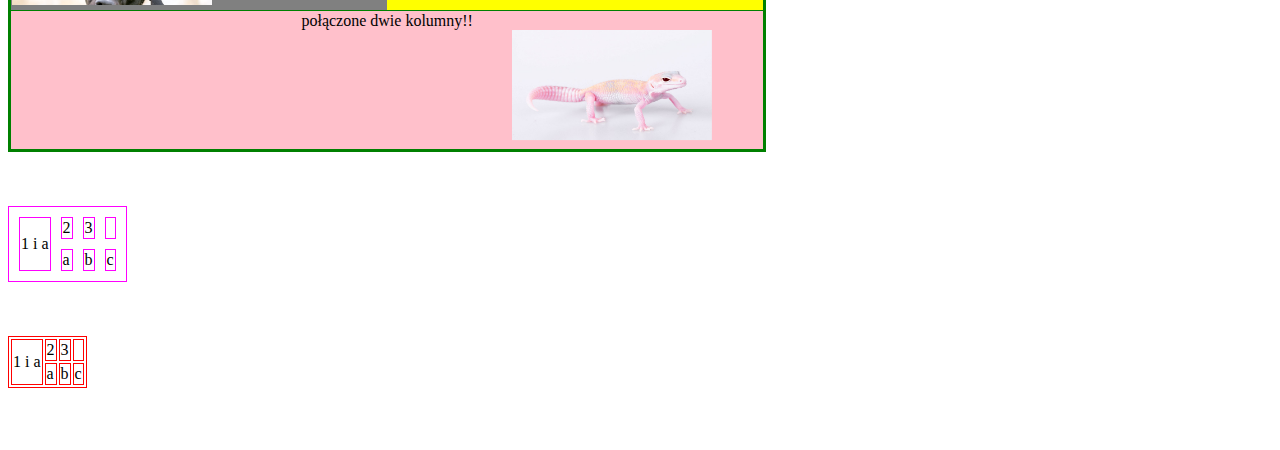
<file: tabela.html>
<!DOCTYPE html>
<html lang="pl-PL">
<meta charset="UTF-8"/>
<meta name="viewport" content="width=device width, initial scale=1.0"/>
<head>
<title>Tabelki</title>
</head>
<body>
<table border="1">
<tr>
	<th>1</th>
	<th>2</th>
</tr>
<tr>
	<td>a</td>
	<td>b</td>
</tr>
<tr>
	<th>I</th>
	<th>II</th>
</tr>
</table>
</br>
</br>
</br>

<table border="1" width="30%">
<tr>
	<th>1</th>
	<th>2</th>
</tr>
<tr>
	<td>a</td>
	<td>b</td>
</tr>
<tr>
	<th>I</th>
	<th>II</th>
</tr>
</table>

</br>
</br>
</br>

<table border="1" bgcolor=yellow>
<tr>
	<td>1</td>
	<td>2</td>
	<td>3</td>
	<td>4</td>
</tr>
<tr>
	<td>a</td>
	<td>b</td>
	<td>c</td>
	<td>d</td>
</tr>
<tr>
	<th colspan="4">1 2 3 i 4</th>
</tr>
</table>
</br>
</br>
</br>

<table border="1">
<tr>
	<td  rowspan="3" bgcolor=lime>l a i e</td>
	<td>2</td>
	<td>3</td>
	<td>4</td>
</tr>
<tr>
	<td>b</td>
	<td>c</td>
	<td>d</td>
</tr>
<tr>
	<td>f</td>
	<td>g</td>
	<td>h</td>
</tr>
<tr>
	<th colspan="4" bgcolor=yellow>1 2 3 i 4</th>
</tr>
</table>

</br>
</br>
</br>

<table border="1">
<tr>
	<td  rowspan="3" bgcolor=lime>l a i e</td>
	<td>2</td>
	<td colspan="2" rowspan="2" bgcolor=lightblue>3 i 4 </br> c i d</td>
</tr>
<tr>
	<td>b</td>
</tr>
<tr>
	<td>f</td>
	<td colspan="2" bgcolor=lightpink>g i h</td>
</tr>
<tr>
	<th colspan="4" bgcolor=yellow>1 2 3 i 4</th>
</tr>
</table>
</br>
</br>
</br>

<table border="1">
<tr>
	<td rowspan="2">l i a</td>
	<td>2</td>
	<td>3</td>
</tr>
<tr>
	<td>a</td>
	<td>b</td>
	<td>c</td>
</tr>
</table>
</br>
</br>
</br>

<table border="1">
<tr>
	<td rowspan="2">l i a</td>
	<td>2</td>
	<td>3</td>
	<td>&nbsp;</td>
</tr>
<tr>
	<td>a</td>
	<td>b</td>
	<td>c</td>
</tr>
</table>
</br>
</br>
</br>

<hr/>

<table border="3" bordercolor=blue width="30%">
<tr>
	<td align="center" valign="top" bgcolor="yellow">1</td>
	<td align="center" valign="top" bgcolor="lightblue">2</td>
</tr>
<tr>
	<td bgcolor="yellow"><b>a</b></td>
	<td bgcolor="lightblue"><b>b</b></td>
</tr>
</table>
</br>
</br>
</br>

<table border="1">
<colgroup>
	<col span="2" style="background-color:red;">
	<col style="background-color:yellow;">
</colgroup>
<tr>
	<th>ISBN-a</th>
	<th>Tytuł</th>
	<th>Cena</th>
</tr>
<tr>
	<td>3476896</td>
	<td>My first HTML</td>
	<td>&dollar;53</td>
</tr>
</table>
</br>
</br>
</br>

<table border="3" bordercolor="green" width="60%"
<tr>
	<td  align="center" bgcolor="gray">1</td>
	<td  align="center" bgcolor="orange">2</td>
</tr>
<tr>
	<td bgcolor="pink">a</td>
	<td bgcolor="lightgreen">b</td>
</tr>
</table>
</br>
</br>
</br>

<table border="3" bordercolor="blue" rules="cols" width="30%">
<tr>
	<td align="center">1</td>
	<td align="center">2</td>
<tr/>
<tr>
	<th>a</th>
	<th>b</th>
</tr>
</table>

</br>
</br>
</br>

<table border="6" bordercolor="red" rules="rows" width="30%">
<tr>
	<td align="center">1</td>
	<td align="center">2</td>
<tr/>
<tr>
	<th>a</th>
	<th>b</th>
</tr>
</table>


</br>
</br>
</br>

<table rules="rows" border="3" bordercolor="green" width="60%">
<caption><b>Tabela łącząca zdjęcia i tekst</b></caption>
<tr>
	<td col span="2" style="background-color:gray;"><marquee behavior="scroll" direction="up"><img src="foty/pies.jpg" width="200px" height="110px"/></marquee></td>
	<td col style="background-color:yellow;"><marquee behavior="scroll" direction="down"><img src="foty/kot.jpg" width="200px" height="110px"/></maruqee></td>
</tr>
<tr>
	<td align="center" col style="background-color:pink;" colspan="2">połączone dwie kolumny!!<marquee behavior="alternate"><img src="foty/gekon.jpg" width="200px" height="110px"/></maruqee></td>
</tr>
</table>
</br>
</br>
</br>

<table border="1" bordercolor="fuchsia" cellspacing="10">
<tr>
	<td rowspan="2">1 i a</td>
	<td>2</td>
	<td>3</td>
	<td>&nbsp;</td>	
</tr>
<tr>
	<td>a</td>
	<td>b</td>
	<td>c</td>
</tr>
</table>
</br>
</br>
</br>

<table border="1" bordercolor="red" cellpading="8">
<tr>
	<td rowspan="2">1 i a</td>
	<td>2</td>
	<td>3</td>
	<td>&nbsp;</td>	
</tr>
<tr>
	<td>a</td>
	<td>b</td>
	<td>c</td>
</tr>
</table>
</br>
</br>
</br>


</body>
</html>
</file>
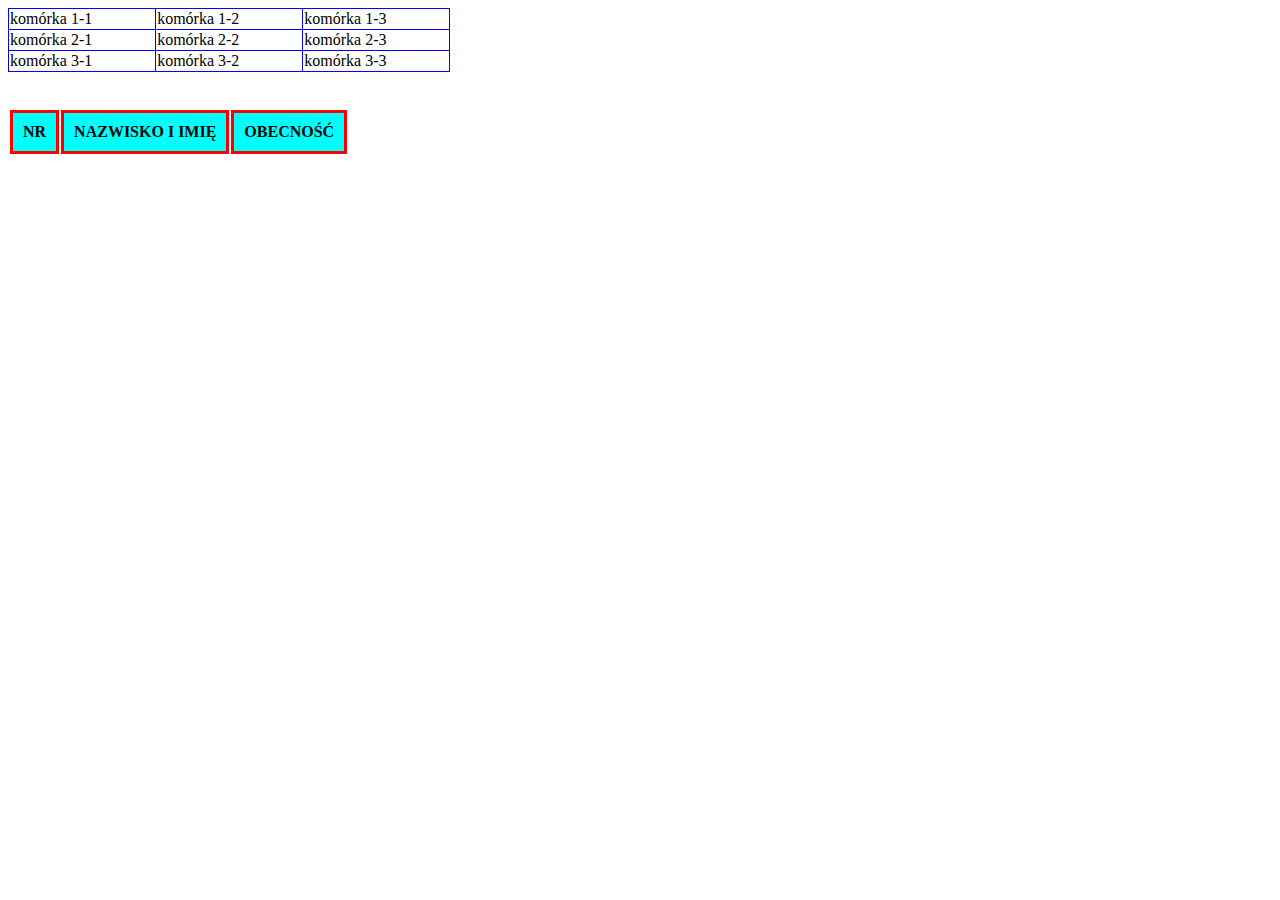
<file: tabela_css.html>
<!DOCTYPE HTML>
<html><head>

<link rel="stylesheet" type="text/css" href="tabela_css.css">
<title>Tabela CSS</title>
<style type="text/css">

</style></head>

<body>

<table class="jeden">
	<tr>
		<td class="jeden"> komórka 1-1 </td>
		<td class="jeden"> komórka 1-2 </td>
		<td class="jeden"> komórka 1-3 </td>
	</tr>
	<tr>
		<td class="jeden"> komórka 2-1 </td>
		<td class="jeden"> komórka 2-2 </td>
		<td class="jeden"> komórka 2-3 </td>
	</tr>
	<tr>
		<td class="jeden"> komórka 3-1 </td>
		<td class="jeden"> komórka 3-2 </td>
		<td class="jeden"> komórka 3-3 </td>
	</tr>
</table>
</br>
</br>


<table class="one">
	<tr class="one">
		<th class="one">nr</th>
		<th class="one">nazwisko i imię</th>
		<th class="one">obecność</th>
	</tr>
	<tr class="one">
	
	</tr>
	<tr class="one">
	
	</tr>
	<tr class="one">
	
	</tr>
	<tr class="one">
	
	</tr>
	<tr class="one">
	
	</tr>
	
</body>
</html>
</file>
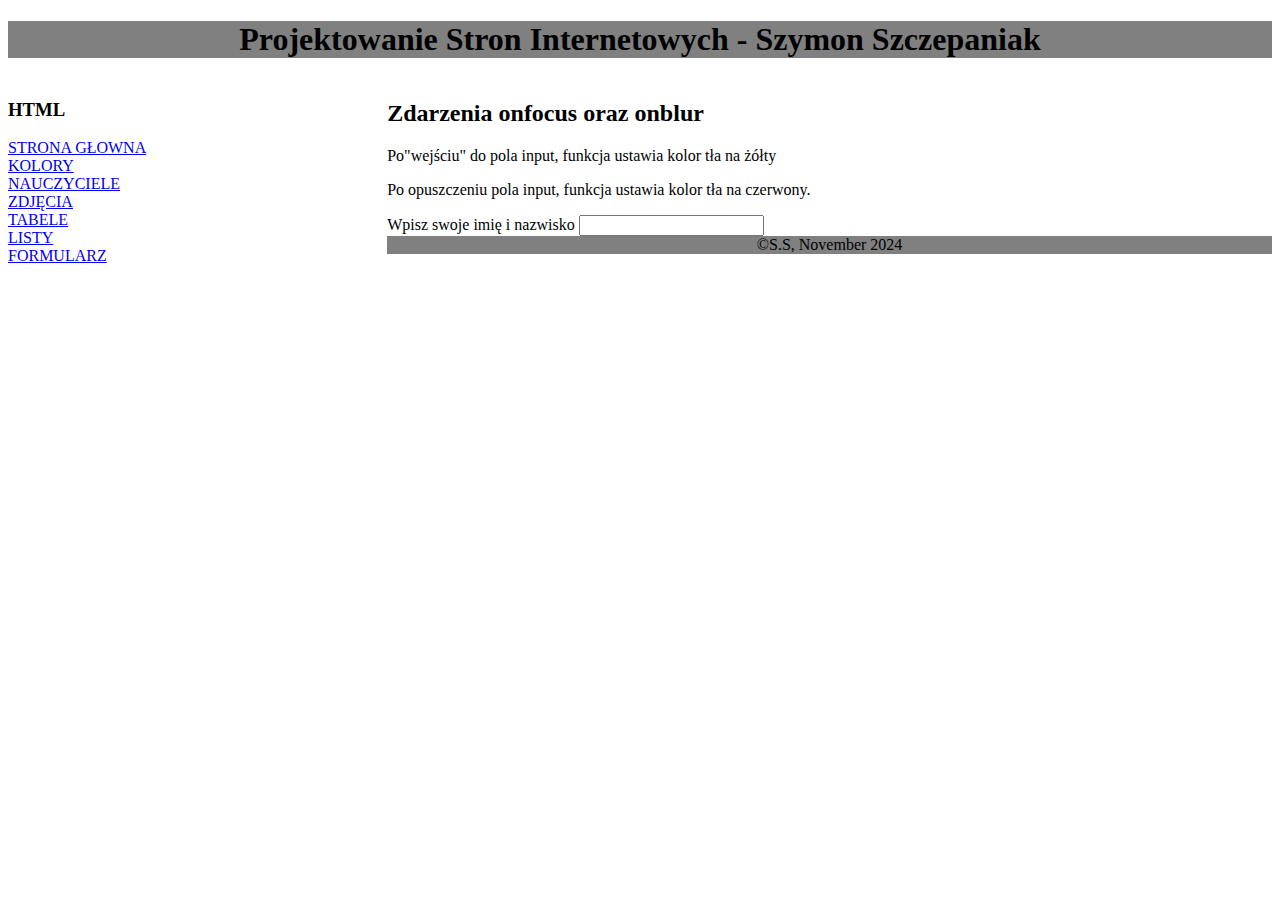
<file: zdarzenia.html>
<!DOCTYPE html>
<html lang="pl-PL">
<head>
	<title>Strona Szczepana - Projektowanie Stron Internetowych</title>
	<meta charset="UTF-8">
</head>
<body>
	<div style="background-color:grey;">
		<h1><center>Projektowanie Stron Internetowych - Szymon Szczepaniak</center></h1>
	</div>
	<div style="float:left; widhth:30%; height:550px;">
		<h3>HTML</h3>
			<a href="index.html">STRONA GŁOWNA</a> </br>
			<a href="kolory.html">KOLORY</a> </br>
			<a href="nauczyciele.html">NAUCZYCIELE</a> </br>
			<a href="zdjecia.html">ZDJĘCIA</a> </br>
			<a href="tabela.html">TABELE</a> </br>
			<a href="listy.html">LISTY</a> </br>
			<a href="formularz.html">FORMULARZ</a> </br>
	</div>
	<div style="float:right; width:70%;">
		
		<h2>Zdarzenia onfocus oraz onblur</h2>
		
		<p> Po"wejściu" do pola input, funkcja ustawia kolor tła na żółty </p>
		<p> Po opuszczeniu pola input, funkcja ustawia kolor tła na czerwony. </p>
		
		Wpisz swoje imię i nazwisko 
		<input type="text" id="myInput" onfocus=
	
	</div>
	<div style="background-color:grey; clear:both;"><center>&copy;S.S, November 2024</center>
	</div>
</body>
</html>
</file>
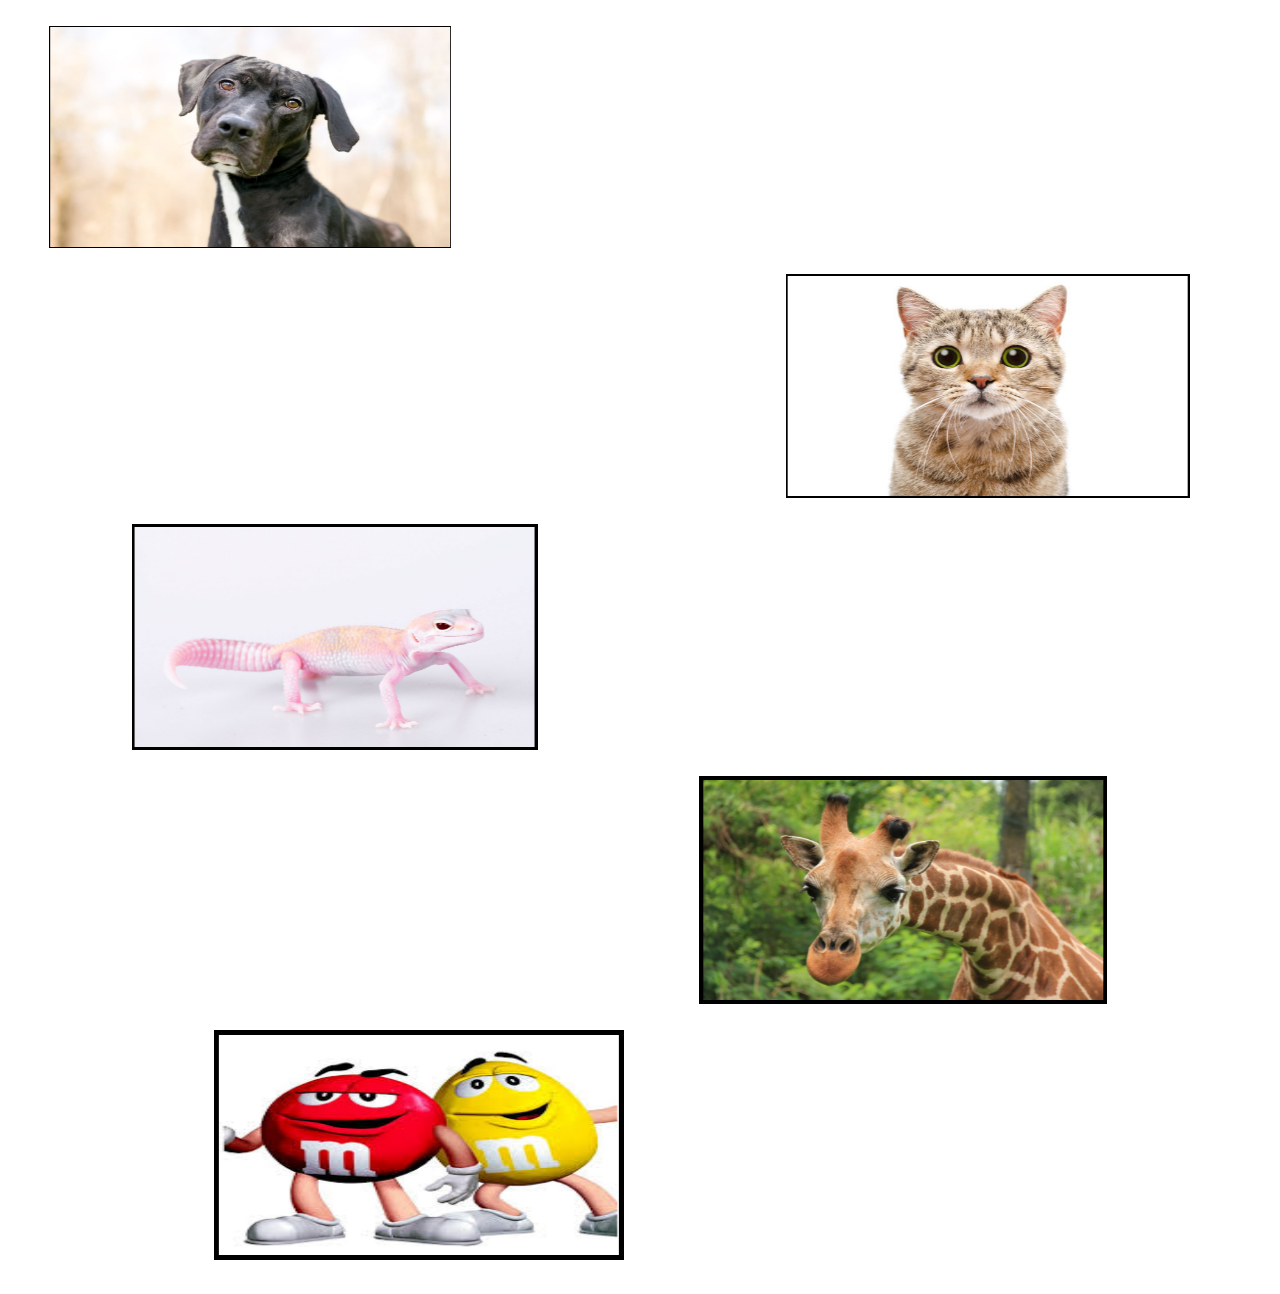
<file: zdjecia.html>
<!DOCTYPE html>
<html lang="pl-PL">
<meta charset="UTF-8"/>
<meta name="viewport" content="width=device width, initial scale=1.0"/>
<head>
<title>Moja pierwsza strona www</title>
</head>
<body>
</br>
<marquee behavior="alternate"scrollamount="5"direction="right"><img src="foty/pies.jpg" border="1" width="400px" height="220px"/> </marquee> </br></br>
<marquee behavior="alternate"scrollamount="10"direction="left"><img src="foty/kot.jpg" border="2" width="400px" height="220px"/> </marquee></br></br>
<marquee behavior="alternate"scrollamount="15"direction="right"><img src="foty/gekon.jpg" border="3" width="400px" height="220px"/> </marquee></br></br>
<marquee behavior="alternate"scrollamount="20"direction="left"><img src="foty/zyrafa.jpg" border="4" width="400px" height="220px"/></marquee> </br></br>
<marquee behavior="alternate"scrollamount="25"direction="right"><img src="foty/mm.jpg" border="5" width="400px" height="220px"/> </marquee></br></br>
</body>
</html>
</file>
<file: atryb.css>
p[align] {
	color:red;
	font-size: 20pt;
}

p.bialy[align="right"] {
	color:white;
	font-size: 25pt;
}

body{
	background-color:lightgray;
}

h3 {
	font-size: 30pt;
	color:red;
	text-decoration:underline;
	border: 4px dotted red;
	background-color: white;
</file>
<file: tabela_css.css>
table.jeden, td.jeden{
	border:1px solid;
	border-collapse:collapse;
	table-layout:fixed;
	border-color:blue;
	text-align:left;
	width:35%;
}

table.one{
	width:80%
	border-collapse:collapse;
}

th.one{
	border: 3px red solid;
	padding: 10px;
	text-transform: uppercase;
	background-color:cyan;
	text-align:center;
	border-collapse:collapse;
}
</file>
